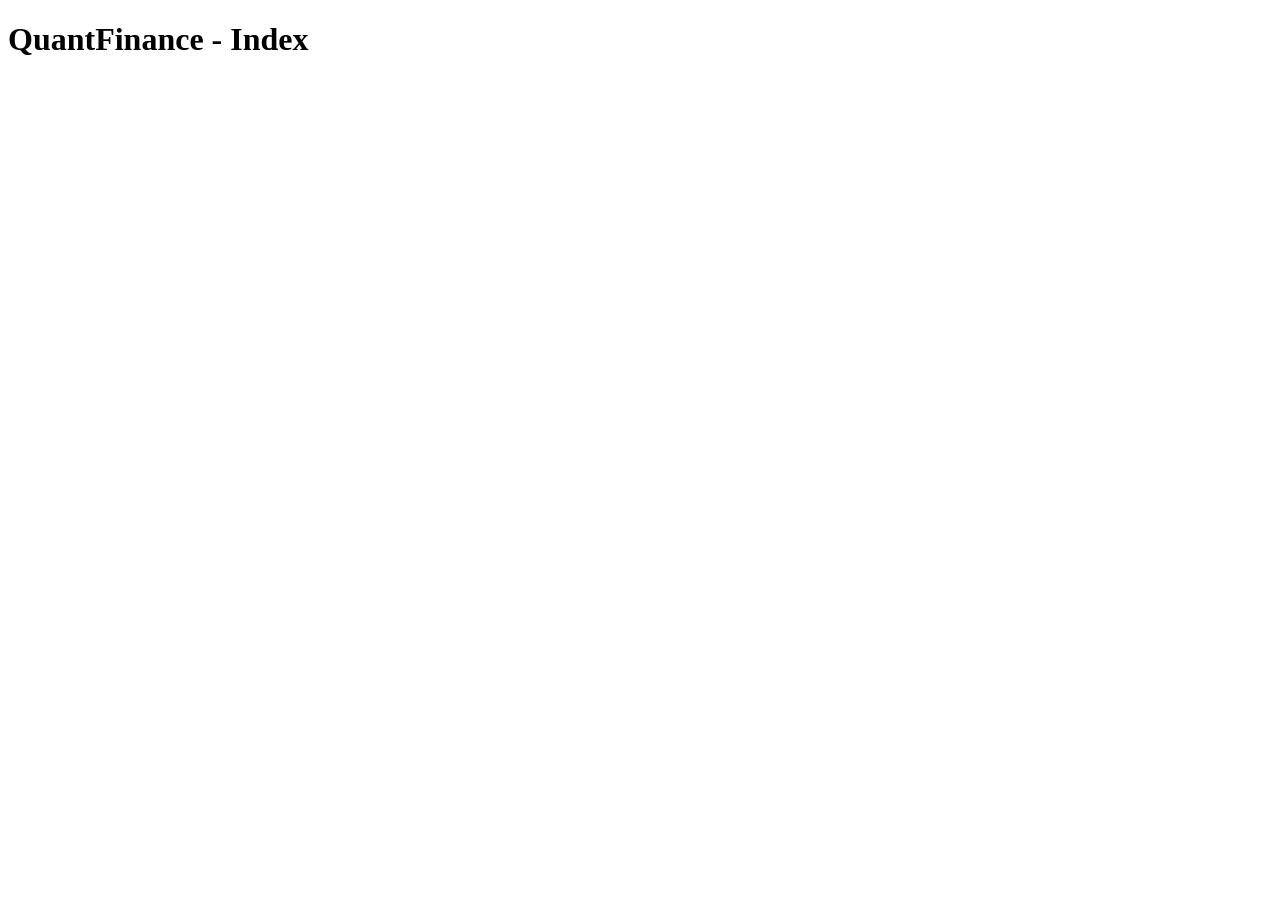
<file: backendqf/src/main/resources/templates/index.html>
<!DOCTYPE html>
<html>
<head>
    <meta charset="utf-8">
    <meta http-equiv="X-UA-Compatible" content="IE=edge">
    <title>QuantFinance - Index</title>
</head>
<body>
    <h1>QuantFinance - Index</h1>
    <script src="../static/js/index.js"></script>
</body>
</html>
</file>
